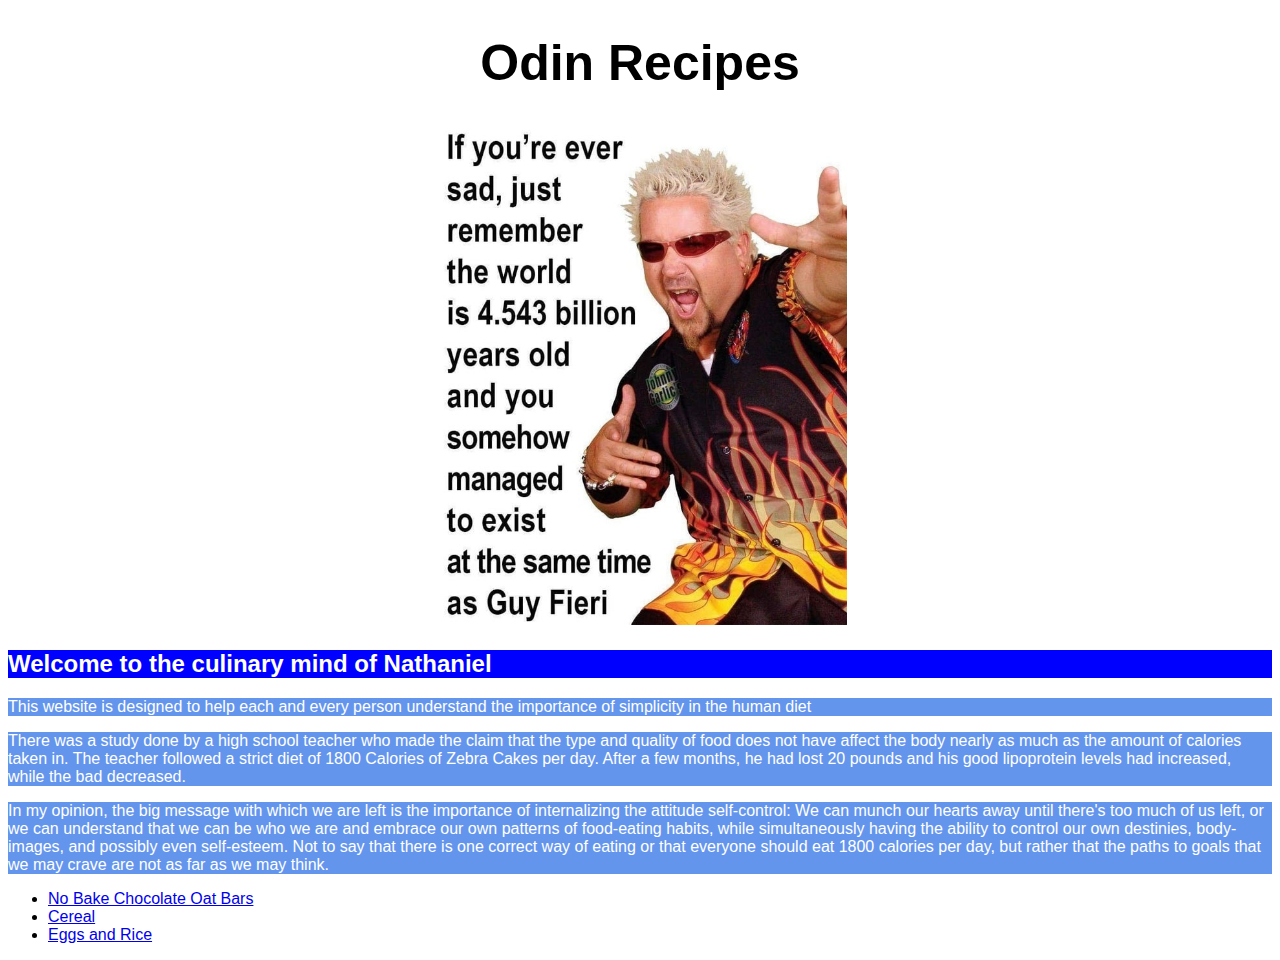
<file: index.html>
<!DOCTYPE html>
<html lang="en">
<head>
    <meta charset="UTF-8">
    <meta http-equiv="X-UA-Compatible" content="IE=edge">
    <meta name="viewport" content="width=device-width, initial-scale=1.0">
    <title>Odin Recipes</title>
    <link rel="stylesheet" href="./style.css">
</head>
<body>
    <h1>Odin Recipes</h1>
    <h5>
        <img src="./images/guy-fieri-meme.jpg" alt="Guy Fieri meme, saying 'If you are ever sad, just remember the world is 4.543 billion years old and you somehow managed to exist at the same time as Guy Fieri'">
    </h5>
    <h2>Welcome to the culinary mind of Nathaniel</h2>
    <p>This website is designed to help each and every person understand the importance of simplicity in the human diet</p>
    <p>There was a study done by a high school teacher who made the claim that the type and quality of food does not have affect the body nearly as much as the amount of calories taken in.  The teacher followed a strict diet of 1800 Calories of Zebra Cakes per day.  After a few months, he had lost 20 pounds and his good lipoprotein levels had increased, while the bad decreased.</p>
    <p>In my opinion, the big message with which we are left is the importance of internalizing the attitude self-control: We can munch our hearts away until there's too much of us left, or we can understand that we can be who we are and embrace our own patterns of food-eating habits, while simultaneously having the ability to control our own destinies, body-images, and possibly even self-esteem.  Not to say that there is one correct way of eating or that everyone should eat 1800 calories per day, but rather that the paths to goals that we may crave are not as far as we may think.</p>
    <ul>
        <li><a href="./recipes/no-bake-chocolate-oat-bars.html">No Bake Chocolate Oat Bars</a></li>
        <li><a href="./recipes/cereal.html">Cereal</a></li>
        <li><a href="./recipes/eggs-and-rice.html">Eggs and Rice</a></li>
    </ul>
</body>
</html>
</file>
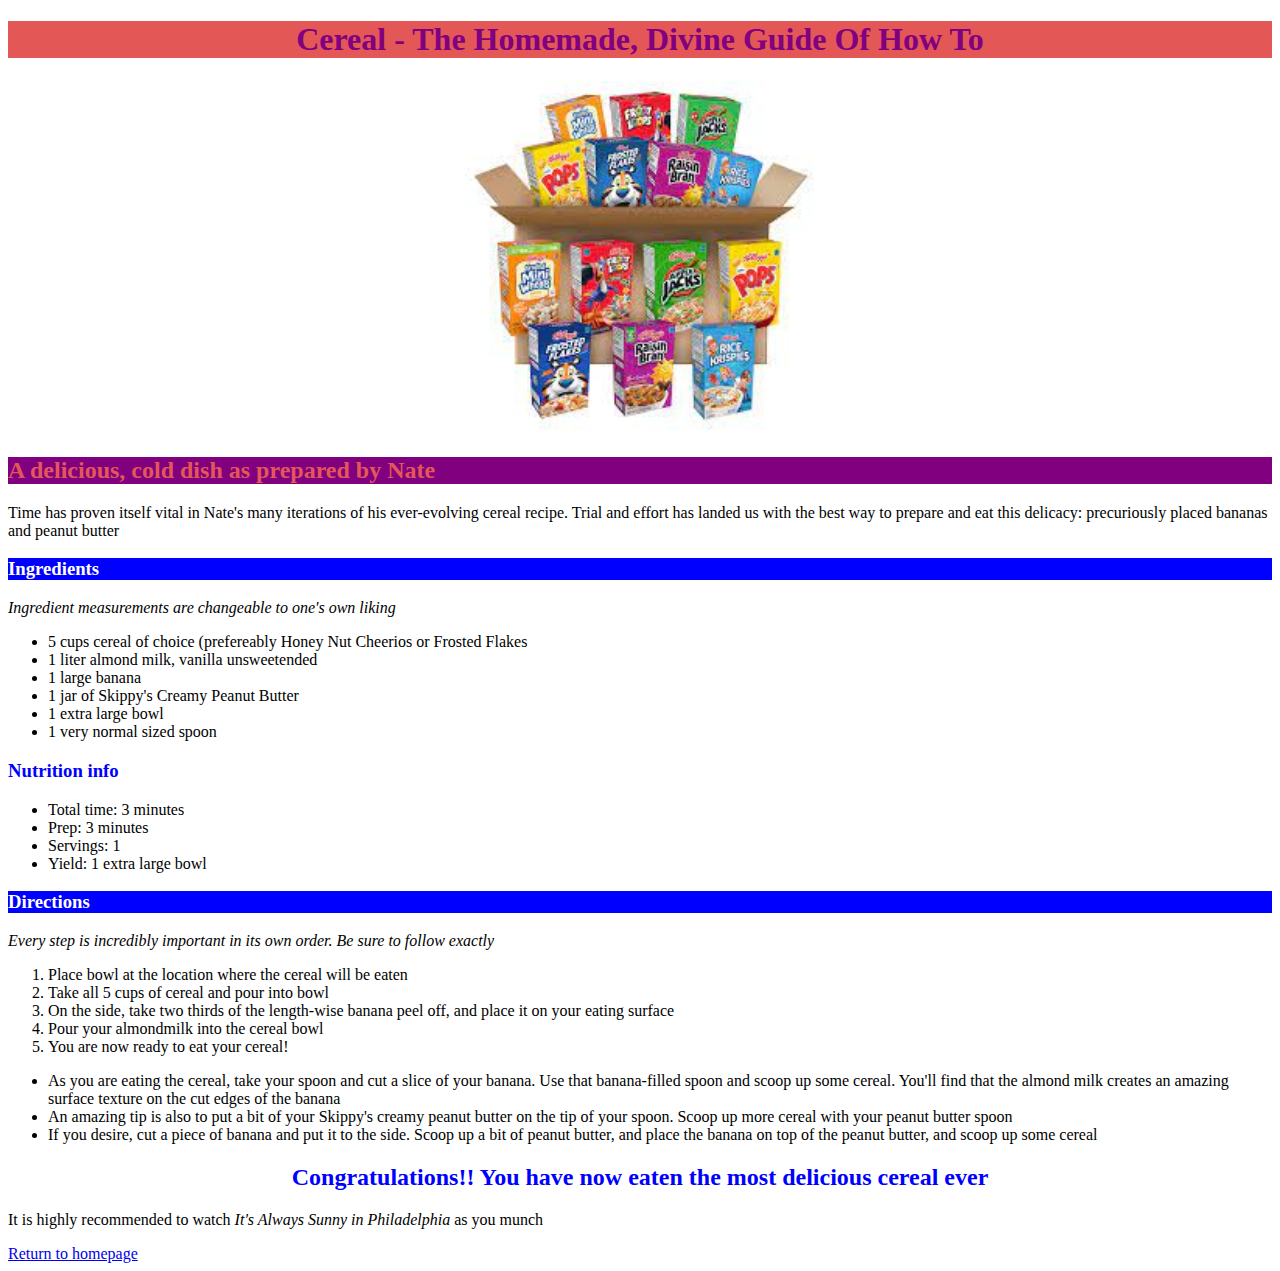
<file: recipes/cereal.html>
<!DOCTYPE html>
<html lang="en">
<head>
    <meta charset="UTF-8">
    <meta http-equiv="X-UA-Compatible" content="IE=edge">
    <meta name="viewport" content="width=device-width, initial-scale=1.0">
    <title>Cereal Recipe</title>
    <link rel="stylesheet" href="./style-cereal.css">
</head>
<body>
    <h1>Cereal - The Homemade, Divine Guide Of How To</h1>
    <h5><img src="../images/cereal.jpg" alt="No bake chocolate oat bars"></h5>
    <h2 class="top">A delicious, cold dish as prepared by Nate</h2>
    <p>Time has proven itself vital in Nate's many iterations of his ever-evolving cereal recipe.  Trial and effort has landed us with the best way to prepare and eat this delicacy: precuriously placed bananas and peanut butter </p>
    <h3 class="is"><strong>Ingredients</strong></h3>
    <p><em>Ingredient measurements are changeable to one's own liking</em></p>
    <ul>
        <li>5 cups cereal of choice (prefereably Honey Nut Cheerios or Frosted Flakes</li>
        <li>1 liter almond milk, vanilla unsweetended</li>
        <li>1 large banana</li>
        <li>1 jar of Skippy's Creamy Peanut Butter</li>
        <li>1 extra large bowl</li>
        <li>1 very normal sized spoon</li>
    </ul>
    <h3><strong>Nutrition info</strong></h3>
    <ul>
        <li>Total time: 3 minutes</li>
        <li>Prep: 3 minutes</li>
        <li>Servings: 1</li>
        <li>Yield: 1 extra large bowl</li>
    </ul>
    <h3 class="is"><strong>Directions</strong></h3>
    <p><em>Every step is incredibly important in its own order.  Be sure to follow exactly</em></p>
    <ol>
        <li>Place bowl at the location where the cereal will be eaten</li>
        <li>Take all 5 cups of cereal and pour into bowl</li>
        <li>On the side, take two thirds of the length-wise banana peel off, and place it on your eating surface</li>
        <li>Pour your almondmilk into the cereal bowl</li>
        <li>You are now ready to eat your cereal!</li>
    </ol>
    <ul>
        <li>As you are eating the cereal, take your spoon and cut a slice of your banana.  Use that banana-filled spoon and scoop up some cereal.  You'll find that the almond milk creates an amazing surface texture on the cut edges of the banana</li>
        <li>An amazing tip is also to put a bit of your Skippy's creamy peanut butter on the tip of your spoon.  Scoop up more cereal with your peanut butter spoon</li>
        <li>If you desire, cut a piece of banana and put it to the side.  Scoop up a bit of peanut butter, and place the banana on top of the peanut butter, and scoop up some cereal</li>
    </ul>
    <h2>Congratulations!!  You have now eaten the most delicious cereal ever</h2>
    <p>It is highly recommended to watch <em>It's Always Sunny in Philadelphia</em> as you munch</p>
    <a href="../index.html">Return to homepage</a>
</body>
</html>
</file>
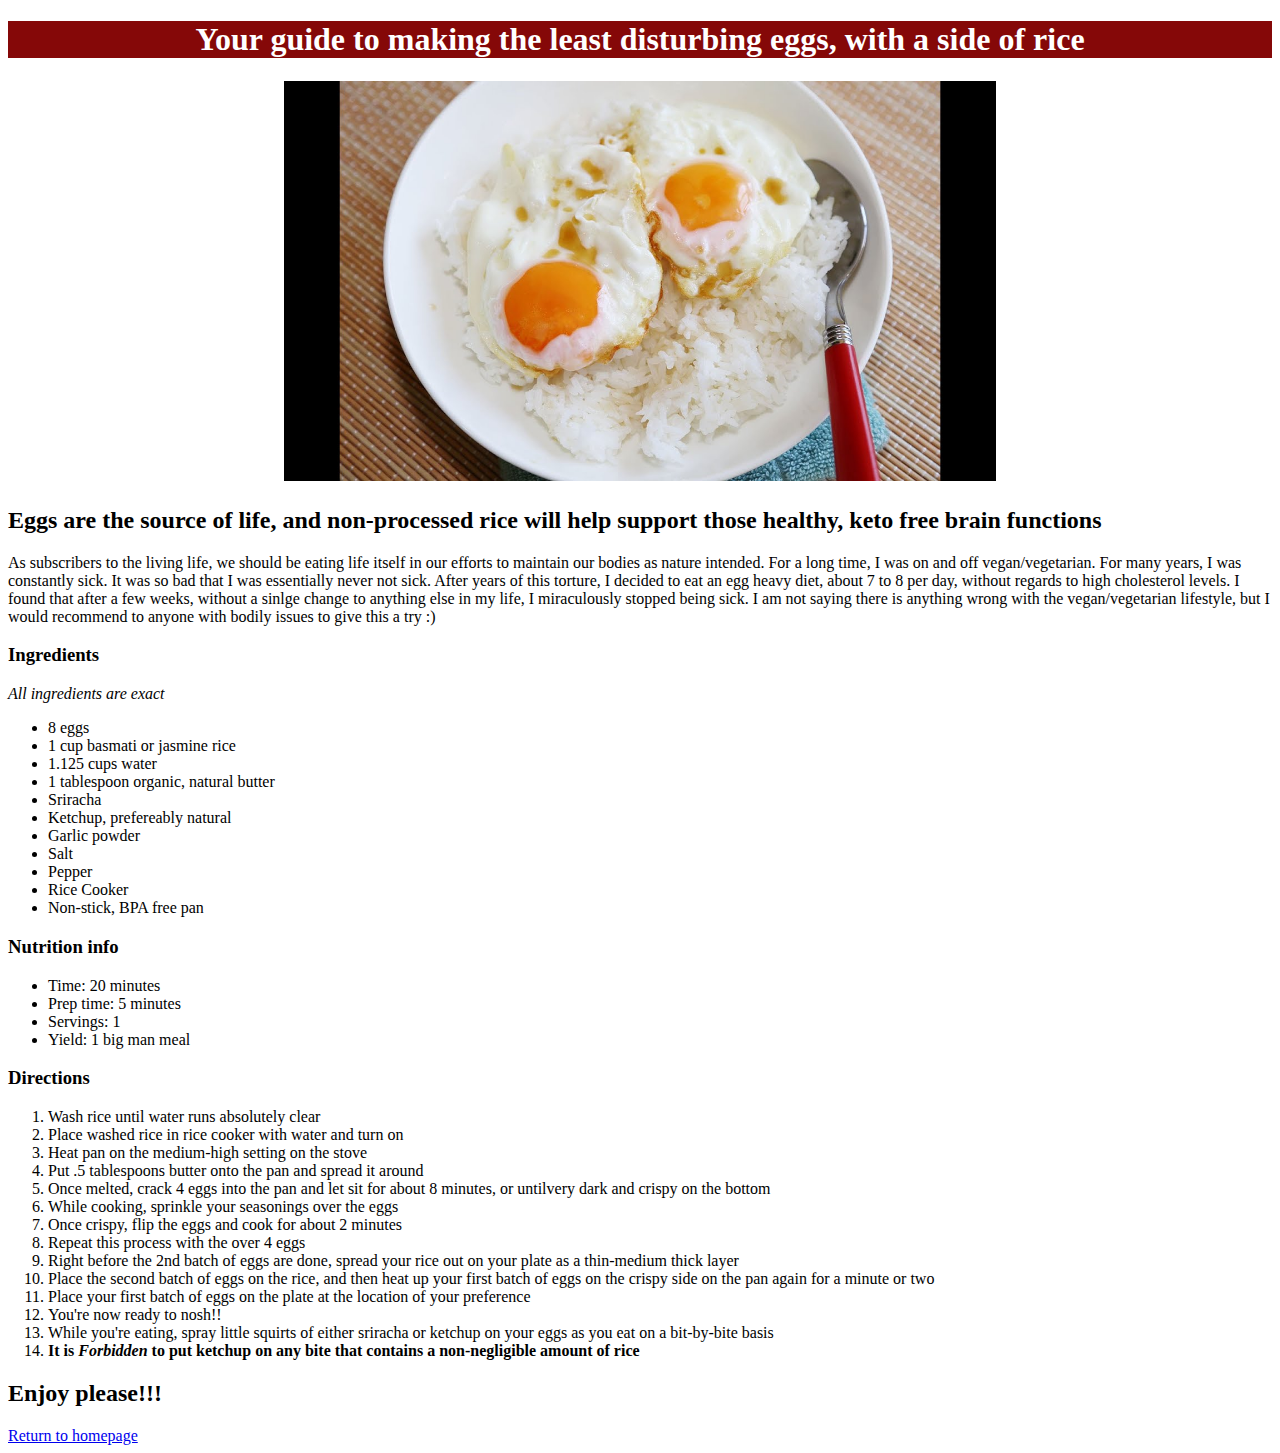
<file: recipes/eggs-and-rice.html>
<!DOCTYPE html>
<html lang="en">
<head>
    <meta charset="UTF-8">
    <meta http-equiv="X-UA-Compatible" content="IE=edge">
    <meta name="viewport" content="width=device-width, initial-scale=1.0">
    <title>Eggs and Rice Recipe</title>
    <link rel="stylesheet" href="./style-eggs-and-rice.css">
</head>
<body>
    <h1>Your guide to making the least disturbing eggs, with a side of rice</h1>
    <h5><img src="../images/eggs-and-rice.jpg" alt="Fried eggs over a bed of rice"></h5>
    <h2>Eggs are the source of life, and non-processed rice will help support those healthy, keto free brain functions</h2>
    <p>As subscribers to the living life, we should be eating life itself in our efforts to maintain our bodies as nature intended.  For a long time, I was on and off vegan/vegetarian.  For many years, I was constantly sick.  It was so bad that I was essentially never not sick.  After years of this torture, I decided to eat an egg heavy diet, about 7 to 8 per day, without regards to high cholesterol levels.  I found that after a few weeks, without a sinlge change to anything else in my life, I miraculously stopped being sick.  I am not saying there is anything wrong with the vegan/vegetarian lifestyle, but I would recommend to anyone with bodily issues to give this a try :)</p>
    <h3><strong>Ingredients</strong></h3>
    <p><em>All ingredients are exact</em></p>
    <ul>
        <li>8 eggs</li>
        <li>1 cup basmati or jasmine rice</li>
        <li>1.125 cups water</li>
        <li>1 tablespoon organic, natural butter</li>
        <li>Sriracha</li>
        <li>Ketchup, prefereably natural</li>
        <li>Garlic powder</li>
        <li>Salt</li>
        <li>Pepper</li>
        <li>Rice Cooker</li>
        <li>Non-stick, BPA free pan</li>
    </ul>
    <h3><strong>Nutrition info</strong></h3>
    <ul>
        <li>Time: 20 minutes</li>
        <li>Prep time: 5 minutes</li>
        <li>Servings: 1</li>
        <li>Yield: 1 big man meal</li>
    </ul>
    <h3><strong>Directions</strong></h3>
    <ol>
        <li>Wash rice until water runs absolutely clear</li>
        <li>Place washed rice in rice cooker with water and turn on</li>
        <li>Heat pan on the medium-high setting on the stove</li>
        <li>Put .5 tablespoons butter onto the pan and spread it around</li>
        <li>Once melted, crack 4 eggs into the pan and let sit for about 8 minutes, or untilvery dark and crispy on the bottom</li>
        <li>While cooking, sprinkle your seasonings over the eggs</li>
        <li>Once crispy, flip the eggs and cook for about 2 minutes</li>
        <li>Repeat this process with the over 4 eggs</li>
        <li>Right before the 2nd batch of eggs are done, spread your rice out on your plate as a thin-medium thick layer</li>
        <li>Place the second batch of eggs on the rice, and then heat up your first batch of eggs on the crispy side on the pan again for a minute or two</li>
        <li>Place your first batch of eggs on the plate at the location of your preference</li>
        <li>You're now ready to nosh!!</li>
        <li>While you're eating, spray little squirts of either sriracha or ketchup on your eggs as you eat on a bit-by-bite basis</li>
        <li><strong>It is <em>Forbidden</em> to put ketchup on any bite that contains a non-negligible amount of rice</strong></li>
    </ol>
    <h2><strong>Enjoy please!!!</strong></h2>
    <a href="../index.html">Return to homepage</a>
</body>
</html>
</file>
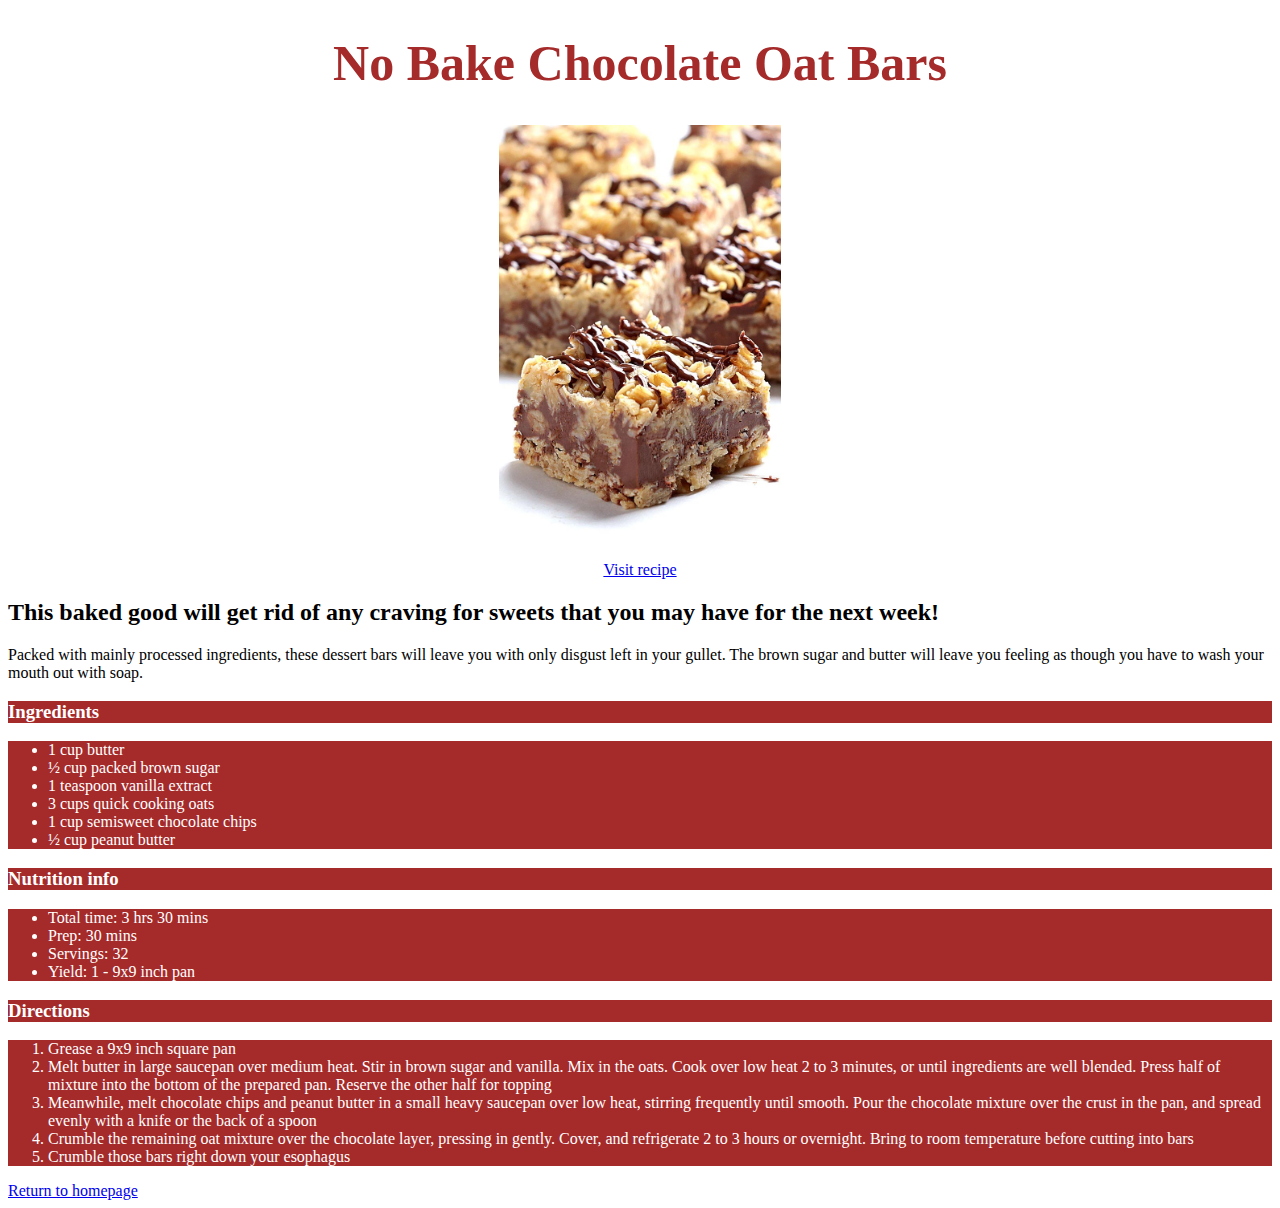
<file: recipes/no-bake-chocolate-oat-bars.html>
<!DOCTYPE html>
<html lang="en">
<head>
    <meta charset="UTF-8">
    <meta http-equiv="X-UA-Compatible" content="IE=edge">
    <meta name="viewport" content="width=device-width, initial-scale=1.0">
    <title>No Bake Chocolate Oat Bars</title>
    <link rel="stylesheet" href="./style-no-bake-chocolate-bars.css">
</head>
<body>
    <h1>No Bake Chocolate Oat Bars</h1>
    <h5><img src="../images/no-bake-chocolate-oat-bars.jpg" alt="No bake chocolate oat bars"></h5>
    <p id="visit"><a href="https://www.allrecipes.com/recipe/10602/no-bake-chocolate-oat-bars/">Visit recipe</a></p>
    <h2>This baked good will get rid of any craving for sweets that you may have for the next week!</h2>
    <p>Packed with mainly processed ingredients, these dessert bars will leave you with only disgust left in your gullet.  The brown sugar and butter will leave you feeling as though you have to wash your mouth out with soap.</p>
    <h3><strong>Ingredients</strong></h3>
    <ul>
        <li>1 cup butter</li>
        <li>½ cup packed brown sugar</li>
        <li>1 teaspoon vanilla extract</li>
        <li>3 cups quick cooking oats</li>
        <li>1 cup semisweet chocolate chips</li>
        <li>½ cup peanut butter</li>
    </ul>
    <h3><strong>Nutrition info</strong></h3>
    <ul>
        <li>Total time: 3 hrs 30 mins</li>
        <li>Prep: 30 mins</li>
        <li>Servings: 32</li>
        <li>Yield: 1 - 9x9 inch pan</li>
    </ul>
    <h3><strong>Directions</strong></h3>
    <ol>
        <li>Grease a 9x9 inch square pan</li>
        <li>Melt butter in large saucepan over medium heat. Stir in brown sugar and vanilla. Mix in the oats. Cook over low heat 2 to 3 minutes, or until ingredients are well blended. Press half of mixture into the bottom of the prepared pan. Reserve the other half for topping</li>
        <li>Meanwhile, melt chocolate chips and peanut butter in a small heavy saucepan over low heat, stirring frequently until smooth. Pour the chocolate mixture over the crust in the pan, and spread evenly with a knife or the back of a spoon</li>
        <li>Crumble the remaining oat mixture over the chocolate layer, pressing in gently. Cover, and refrigerate 2 to 3 hours or overnight. Bring to room temperature before cutting into bars</li>
        <li>Crumble those bars right down your esophagus</li>
    </ol>
    <a href="../index.html">Return to homepage</a>
</body>
</html>
</file>
<file: style.css>
* {
    font-family: sans-serif;
}

h1 {
    font-size: 50px;
    text-align: center;
}

img {
    width: auto;
    height: 500px;
}

h5 {
    text-align: center;
    width: auto;
}

h2 {
    background-color: blue;
    color: white;
}

p {
    background-color: cornflowerblue;
    color: white;
}
</file>
<file: recipes/style-cereal.css>
h1 {
    color: purple;
    background-color: rgb(228, 87, 87);
    text-align: center;
}

h5 {
    text-align: center;
}

img {
    height: 350px;
    width: auto;
}

.top {
    text-align: left;   
    background-color: rgb(128, 0, 128);
    color: rgb(228, 87, 87);
}

h2 {
    text-align: center;
    color: blue;
}

.is {
    background-color: blue;
    color: white;
}

h3 {
    color: blue;
}
</file>
<file: recipes/style-eggs-and-rice.css>
h1 {
    background-color: rgb(133, 8, 8);
    color: white;
    text-align: center;
}

h5 {
    text-align: center;
}

img {
    height: 400px;
    width: auto;
}
</file>
<file: recipes/style-no-bake-chocolate-bars.css>
h1 {
    font-size: 50px;
    color: brown;
    text-align: center;
}

h5 {
    text-align: center;
}

img {
    height: 410px;
    width: auto;
}

#visit {
    text-align: center;
}

h3 {
    background-color: brown;
    color: white;
}

ul {
    background-color: brown;
    color: white;
}

ol {
    background-color: brown;
    color: white;
}
</file>
